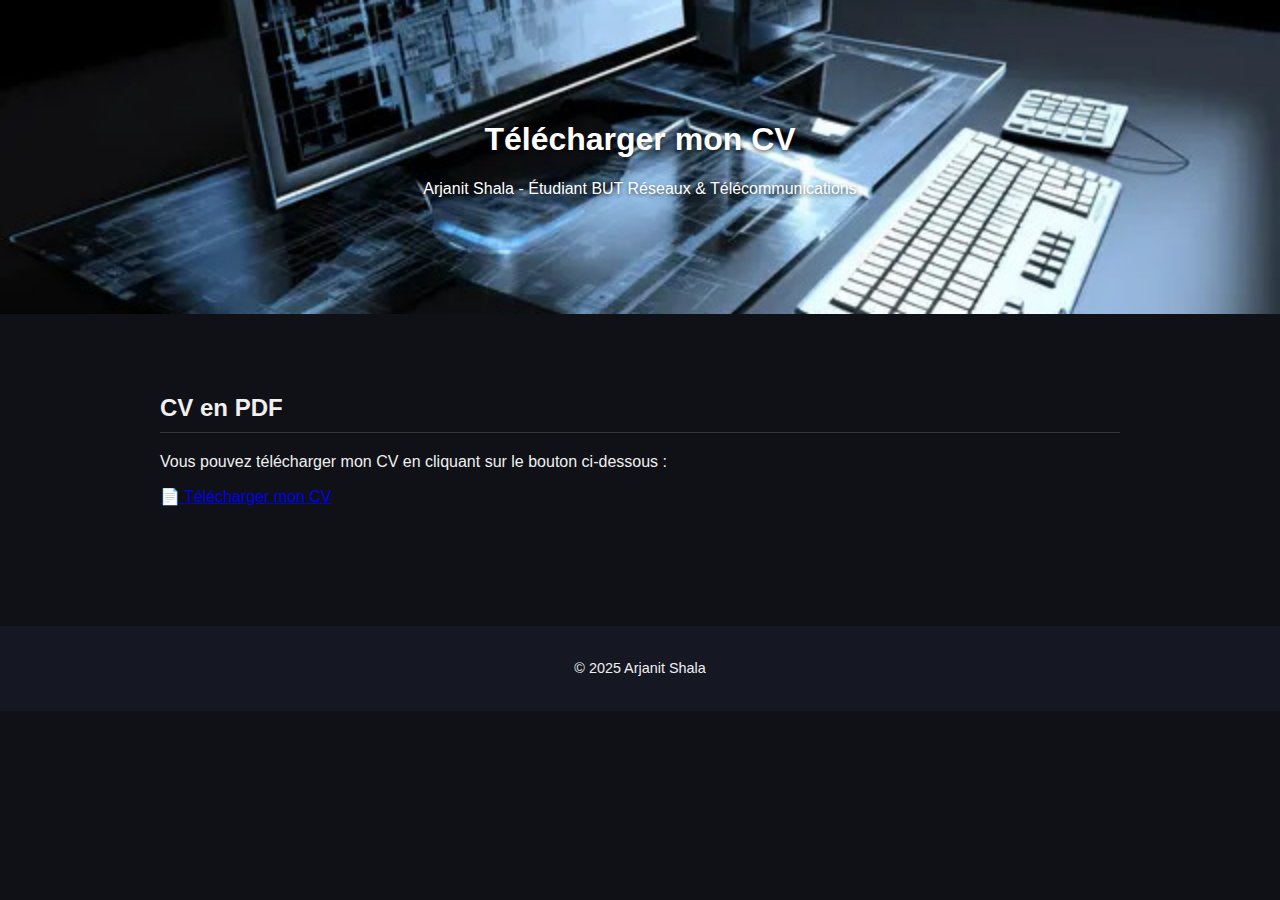
<file: cv.html>
<!DOCTYPE html>
<html lang="fr">
<head>
    <meta charset="UTF-8">
    <meta name="viewport" content="width=device-width, initial-scale=1.0">
    <title>Télécharger mon CV - Arjanit Shala</title>
    <link href="style.css" rel="stylesheet">
</head>
<body>
    <header>
        <div class="container">
            <h1>Télécharger mon CV</h1>
            <p>Arjanit Shala - Étudiant BUT Réseaux & Télécommunications</p>
        </div>
    </header>
    <main class="container">
        <section>
            <h2>CV en PDF</h2>
            <p>Vous pouvez télécharger mon CV en cliquant sur le bouton ci-dessous :</p>
            <a href="cv-arjanit-shala.pdf" download class="cv-button">📄 Télécharger mon CV</a>
        </section>
    </main>
    <footer>
        <p>&copy; 2025 Arjanit Shala</p>
    </footer>
</body>
</html>
</file>
<file: style.css>
body {
    font-family: 'Inter', sans-serif;
    margin: 0;
    padding: 0;
    background-color: #0f1117;
    color: #f0f0f0;
}
header {
    background: url('header-bg-final.png') no-repeat center center;
    background-size: cover;
    animation: backgroundZoom 20s ease-in-out infinite;
    padding: 80px 0;
    text-align: center;
    color: #fff;
}
@keyframes backgroundZoom {
    0% { background-size: 100%; }
    50% { background-size: 105%; }
    100% { background-size: 100%; }
}
header h1, header p {
    text-shadow: 0 2px 4px rgba(0,0,0,0.6);
}
nav {
    background: #151722;
    padding: 10px 0;
    position: sticky;
    top: 0;
    z-index: 10;
}
nav .container {
    display: flex;
    justify-content: center;
    gap: 30px;
}
nav a {
    color: #bbb;
    text-decoration: none;
    font-weight: 600;
}
nav a:hover {
    color: #fff;
}
.container {
    max-width: 960px;
    margin: auto;
    padding: 20px;
}
section {
    margin-top: 40px;
}
h2 {
    border-bottom: 1px solid #333;
    padding-bottom: 10px;
    margin-bottom: 20px;
}
.skill-grid {
    display: grid;
    grid-template-columns: repeat(auto-fit, minmax(100px, 1fr));
    gap: 20px;
    justify-items: center;
    margin-top: 30px;
}
.skill-card {
    background: #1c1f2a;
    border-radius: 12px;
    padding: 12px;
    text-align: center;
    transition: transform 0.3s, box-shadow 0.3s;
    box-shadow: 0 0 10px #0f0f1a;
    width: 100px;
    height: 110px;
    display: flex;
    flex-direction: column;
    align-items: center;
    justify-content: center;
    overflow: hidden;
}
.skill-card:hover {
    transform: translateY(-6px);
    box-shadow: 0 0 18px #3f3f75;
}
.skill-card img {
    width: 32px !important;
    height: 32px !important;
    object-fit: contain;
    display: block;
    margin-bottom: 8px;
}
.skill-card p {
    color: #fff;
    font-weight: 500;
    font-size: 0.85em;
    margin: 0;
}
.cards {
    display: grid;
    grid-template-columns: repeat(auto-fit, minmax(260px, 1fr));
    gap: 20px;
}
.card {
    background: #1c1f2a;
    padding: 20px;
    border-radius: 10px;
    transition: transform 0.3s;
}
.card:hover {
    transform: translateY(-5px);
    background: #23273a;
}
footer {
    text-align: center;
    font-size: 0.9em;
    padding: 20px;
    background: #151722;
    margin-top: 60px;
}

.cv-button-header {
    display: inline-block;
    margin-top: 20px;
    padding: 10px 20px;
    background-color: #4CAF50;
    color: white;
    text-decoration: none;
    font-weight: bold;
    border-radius: 8px;
    transition: background-color 0.3s ease;
}
.cv-button-header:hover {
    background-color: #3e8e41;
}

.diploma-grid {
    display: grid;
    grid-template-columns: repeat(auto-fit, minmax(280px, 1fr));
    gap: 30px;
    margin-top: 30px;
}
.diploma-card {
    background: #1c1f2a;
    border-radius: 12px;
    overflow: hidden;
    box-shadow: 0 0 10px #000;
    transition: transform 0.3s ease;
}
.diploma-card:hover {
    transform: translateY(-5px);
}
.diploma-card img {
    width: 100%;
    height: auto;
    display: block;
}
.diploma-text {
    padding: 15px;
}
.diploma-text h4 {
    margin: 0 0 10px;
    color: #4CAF50;
}
.diploma-text p {
    margin: 0;
    font-size: 0.95em;
}

.timeline {
  position: relative;
  margin: 40px 0;
  padding-left: 30px;
  border-left: 2px solid #4CAF50;
}
.timeline-item {
  margin-bottom: 40px;
  position: relative;
}
.timeline-date {
  font-weight: bold;
  color: #4CAF50;
  margin-bottom: 5px;
}
.timeline-content {
  background: #1c1f2a;
  padding: 15px;
  border-radius: 10px;
  box-shadow: 0 0 10px #000;
}
.timeline-content img {
  max-width: 100%;
  margin-top: 10px;
  border-radius: 5px;
}
.timeline-item::before {
  content: '';
  position: absolute;
  left: -11px;
  top: 5px;
  width: 14px;
  height: 14px;
  background: #4CAF50;
  border-radius: 50%;
}

/* Soft Skills */
.soft-skills {
  display: flex;
  flex-wrap: wrap;
  gap: 15px;
  padding-left: 0;
  list-style: none;
}
.soft-skills li {
  background: #23273a;
  padding: 8px 16px;
  border-radius: 20px;
  font-size: 0.9em;
}

/* Outils */
.tool-logos {
  display: flex;
  gap: 20px;
  flex-wrap: wrap;
  margin-top: 20px;
}
.tool-logos img {
  width: 40px;
  height: 40px;
}

/* Sticky nav + active section */
nav {
  position: sticky;
  top: 0;
  z-index: 100;
  background-color: #151722;
}
nav a.active {
  color: #4CAF50;
}

/* Animation au scroll */
.fade-in {
  opacity: 0;
  transform: translateY(20px);
  transition: all 0.8s ease-out;
}
.fade-in.visible {
  opacity: 1;
  transform: none;
}

/* Light theme toggle (structure seulement ici) */
body.light {
  background: #f9f9f9;
  color: #111;
}
body.light header {
  background: #e3e3e3;
}
body.light nav {
  background: #ddd;
}
body.light section {
  background: white;
  color: #111;
}

.contact-form {
  display: flex;
  flex-direction: column;
  gap: 15px;
  margin-top: 20px;
}
.contact-form input,
.contact-form textarea {
  padding: 10px;
  border-radius: 6px;
  border: none;
  background-color: #2a2d3e;
  color: #fff;
  font-size: 1em;
}
.contact-form input:focus,
.contact-form textarea:focus {
  outline: none;
  background-color: #35384a;
}
.contact-form button {
  padding: 10px 20px;
  background-color: #4CAF50;
  border: none;
  border-radius: 6px;
  color: #fff;
  font-weight: bold;
  cursor: pointer;
  transition: background-color 0.3s;
}
.contact-form button:hover {
  background-color: #3c8c3e;
}

/* Aération de la page projets */
main.container {
  padding-top: 40px;
  padding-bottom: 60px;
}

.cards {
  display: grid;
  grid-template-columns: repeat(auto-fit, minmax(280px, 1fr));
  gap: 30px;
  margin-top: 40px;
}

.card {
  background: #1e2230;
  padding: 25px;
  border-radius: 12px;
  transition: transform 0.3s, box-shadow 0.3s;
  box-shadow: 0 0 10px #000;
}
.card:hover {
  transform: translateY(-6px);
  box-shadow: 0 0 16px #4caf50;
}
.card h3 {
  margin-bottom: 12px;
  color: #4caf50;
}
.card p {
  line-height: 1.6;
  font-size: 0.95em;
}

.filters {
  margin: 30px 0 10px;
  display: flex;
  gap: 15px;
  flex-wrap: wrap;
}
.filter-btn {
  background: #4caf50;
  color: white;
  border: none;
  padding: 8px 14px;
  border-radius: 6px;
  cursor: pointer;
  font-weight: bold;
}





.card img {
  width: auto;
  max-height: 56px;
  max-width: 64px;
  object-fit: scale-down;
  display: block;
  margin: 0 auto 12px auto;
  background: none;
}
    
    
    
    
        

/* Aération compétences */
#skills {
  padding-top: 60px;
  padding-bottom: 60px;
}
.skills-container {
  display: flex;
  flex-wrap: wrap;
  gap: 24px;
  justify-content: center;
  margin-top: 30px;
}
.skills-container .skill {
  text-align: center;
  background-color: #1e2230;
  border-radius: 10px;
  padding: 20px;
  width: 120px;
  box-shadow: 0 0 8px #000;
  transition: transform 0.3s ease;
}
.skills-container .skill:hover {
  transform: scale(1.05);
}
.skills-container .skill img {
  width: 32px;
  height: 32px;
  margin-bottom: 12px;
}
.skills-container .skill p {
  font-size: 0.9em;
}

.soft-skills-grid {
  display: grid;
  grid-template-columns: repeat(auto-fit, minmax(220px, 1fr));
  gap: 20px;
  margin-top: 20px;
}
.soft-skill {
  background-color: #1e2230;
  padding: 16px 20px;
  border-radius: 10px;
  font-size: 1em;
  display: flex;
  align-items: center;
  gap: 12px;
  box-shadow: 0 0 8px rgba(0,0,0,0.3);
}
.soft-skill span {
  font-size: 1.5em;
}

.contact-wrapper {
  display: grid;
  grid-template-columns: repeat(auto-fit, minmax(280px, 1fr));
  gap: 30px;
  margin-top: 30px;
}
.contact-info {
  background-color: #1e2230;
  padding: 20px;
  border-radius: 10px;
  box-shadow: 0 0 8px #000;
  font-size: 0.95em;
}
.contact-info p {
  margin-bottom: 12px;
}

.github-link {
  display: inline-block;
  margin-top: 10px;
  font-size: 0.9em;
  color: #4caf50;
  text-decoration: none;
}
.github-link:hover {
  text-decoration: underline;
}

.icon-github {
  vertical-align: middle;
  margin-right: 6px;
}

.detail-link {
  display: inline-block;
  margin-top: 6px;
  font-size: 0.85em;
  color: #81c784;
  text-decoration: none;
}
.detail-link:hover {
  text-decoration: underline;
}

.card a.detail-link,
.card a.github-link {
  display: block;
  margin-top: 10px;
  color: #81c784;
  text-decoration: none;
  font-size: 0.9em;
}
.card a.detail-link:hover,
.card a.github-link:hover {
  text-decoration: underline;
}

.cta-button {
  background-color: #4caf50;
  color: white;
  padding: 12px 24px;
  border-radius: 30px;
  text-decoration: none;
  font-size: 1em;
  transition: background-color 0.3s ease;
}
.cta-button:hover {
  background-color: #388e3c;
}

.projects-preview {
  display: grid;
  grid-template-columns: repeat(auto-fit, minmax(260px, 1fr));
  gap: 20px;
  margin-top: 20px;
}
.projects-preview .card {
  background-color: #1e2230;
  padding: 20px;
  border-radius: 12px;
  box-shadow: 0 0 8px rgba(0,0,0,0.5);
}
.projects-preview h3 {
  font-size: 1.1em;
  margin-bottom: 10px;
}
.projects-preview p {
  font-size: 0.95em;
  margin-bottom: 12px;
}
.projects-preview a {
  color: #81c784;
  font-size: 0.9em;
  text-decoration: none;
}
.projects-preview a:hover {
  text-decoration: underline;
}


/* Affichage clair de la durée d’un projet */
.project-duration {
  margin-top: 20px;
  padding: 10px;
  font-weight: bold;
  color: #fff;
  background-color: #222;
  border-left: 4px solid #00b894;
}


/* Titres stylisés de section */
.section-title {
  text-align: center;
  margin-bottom: 40px;
}

.section-title h2 {
  font-size: 2.2rem;
  font-weight: 700;
  margin-bottom: 10px;
  color: #fff;
}

.section-title .underline {
  width: 60px;
  height: 4px;
  background-color: #00b894;
  margin: 0 auto;
  border-radius: 4px;
}


.diplomes-container {
  display: flex;
  flex-wrap: wrap;
  justify-content: center;
  gap: 40px;
  margin-top: 30px;
}

.diplome-card {
  background-color: #1f1f1f;
  border-radius: 12px;
  padding: 20px;
  width: 320px;
  text-align: center;
  box-shadow: 0 4px 12px rgba(0,0,0,0.2);
}

.diplome-card img {
  max-width: 100%;
  height: auto;
  margin-top: 15px;
  border-radius: 8px;
}


.card .img-container {
  width: 100%;
  height: 72px;
  display: flex;
  justify-content: center;
  align-items: center;
  margin-bottom: 12px;
}

.card .img-container img {
  max-height: 56px;
  max-width: 64px;
  object-fit: scale-down;
}


.competence img {
  width: 48px;
  height: 48px;
  object-fit: contain;
  display: block;
  margin: 0 auto 8px auto;
  filter: drop-shadow(0 0 4px rgba(255, 255, 255, 0.1));
}


.competence-icon {
  width: 48px;
  height: 48px;
  object-fit: contain;
  vertical-align: middle;
  margin-right: 8px;
  display: inline-block;
}
</file>
